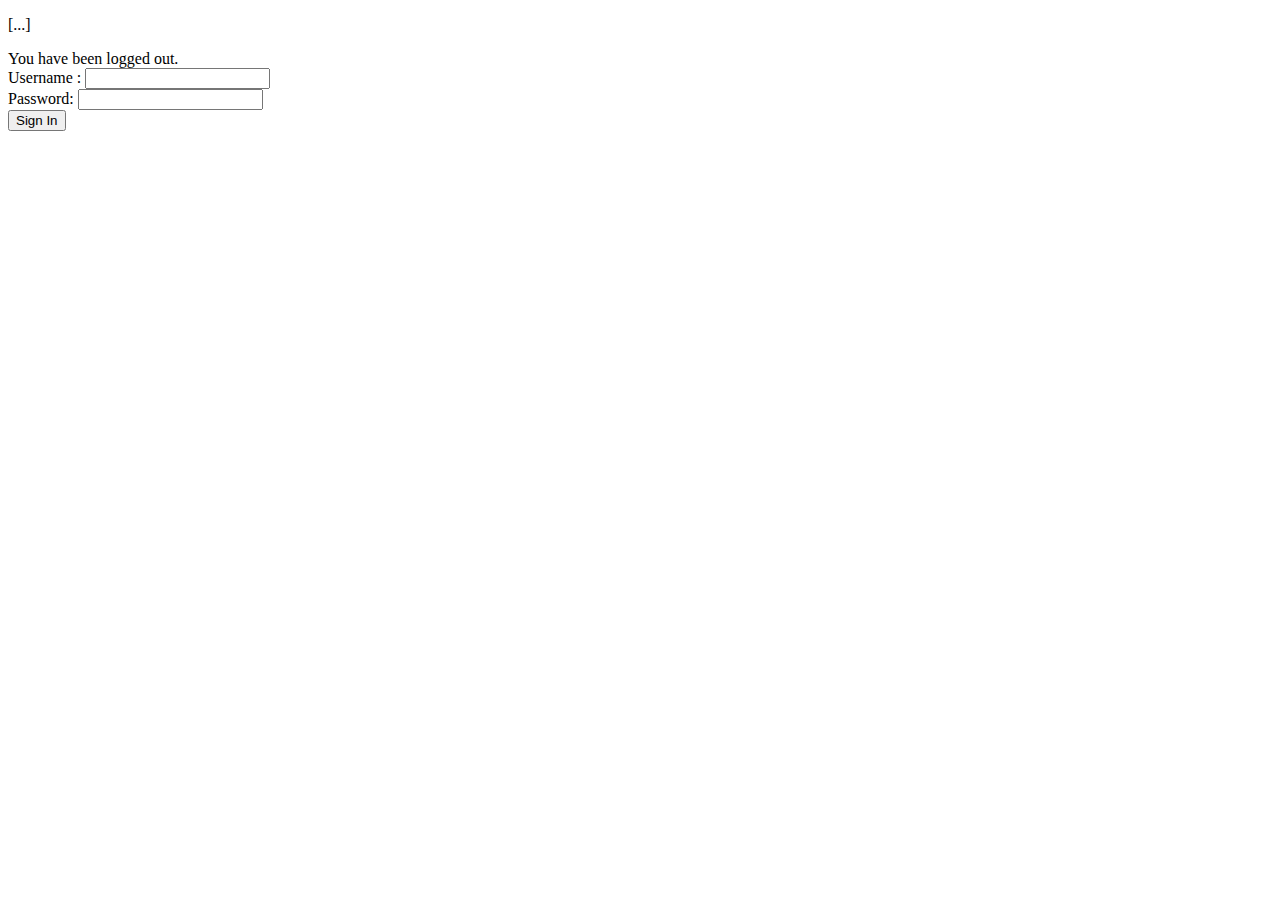
<file: src/main/resources/templates/login.html>
<!DOCTYPE html>
<html xmlns="http://www.w3.org/1999/xhtml" xmlns:th="https://www.thymeleaf.org" lang="en">
<head>
    <title>Login Page</title>
    <link th:href="@{/css/login.css}" type="text/css" rel="stylesheet">
</head>
<body>
    <div class="login-container">
        <div class="login-message" th:if="${param.error}">
            <p th:text="${session.error}" th:unless="${session == null}">[...]</p>
        </div>
        <div class="login-message" th:if="${param.logout}">You have been logged out.</div>
        <form th:action="@{/login}" method="post">
            <div class="input-field">
                <label> Username : <input type="text" name="username" /> </label>
            </div>
            <div class="input-field">
                <label> Password: <input type="password" name="password" /> </label>
            </div>

            <div><input type="submit" value="Sign In" /></div>
        </form>
    </div>
</body>
</html>
</file>
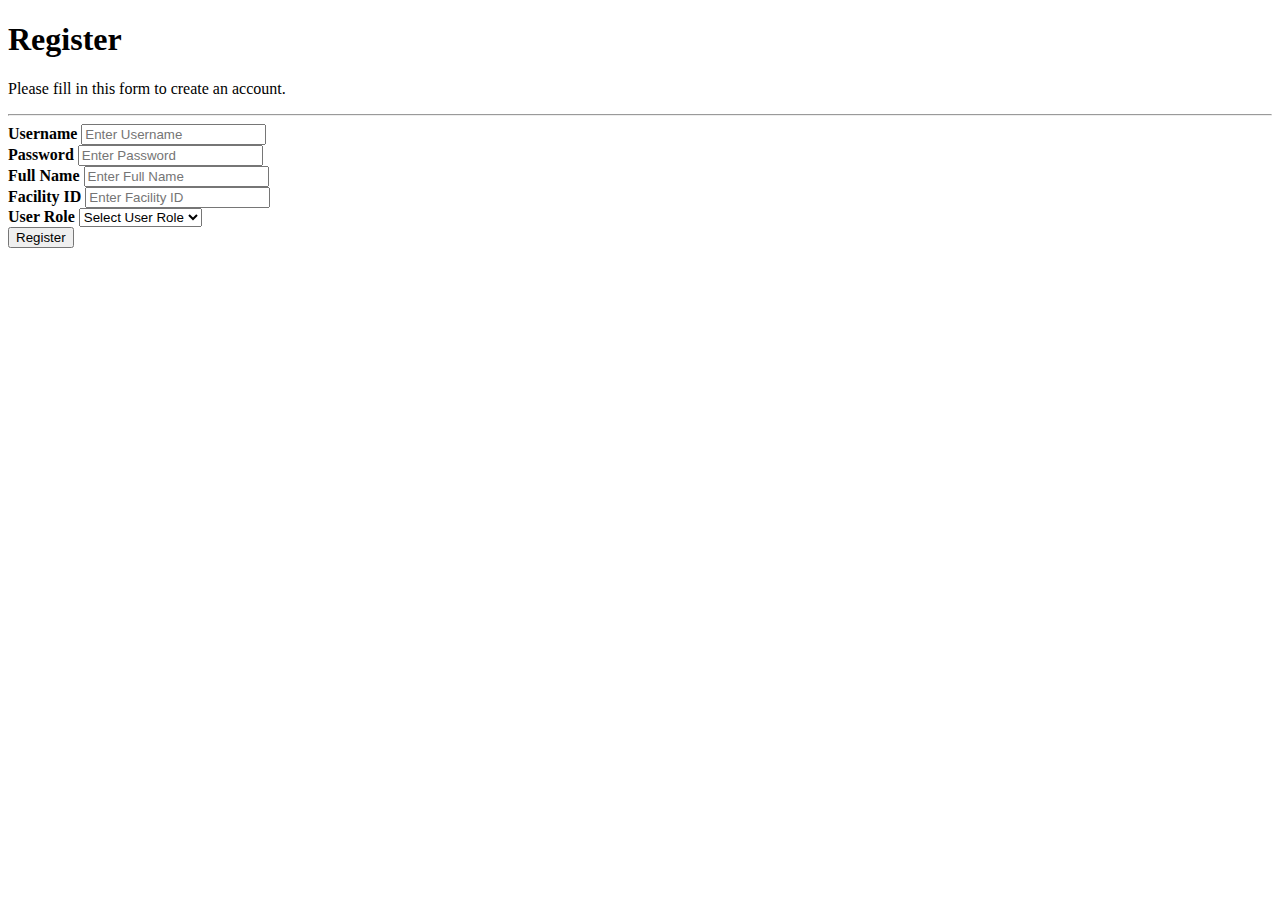
<file: src/main/resources/templates/register.html>
<!DOCTYPE html>
<html xmlns="http://www.w3.org/1999/xhtml" xmlns:th="https://www.thymeleaf.org" lang="en">
<head>
    <meta charset="ISO-8859-1">
    <title>Register</title>
    <link th:href="@{/css/register.css}" type="text/css" rel="stylesheet">
</head>
<body>
    <form class="register-form" action="/register" method="post">
        <div class="container">
            <h1>Register</h1>
            <p>Please fill in this form to create an account.</p>
            <hr>

            <div class="input-field">
                <label for="username"><b>Username</b></label>
                <input type="text" placeholder="Enter Username" name="username" id="username" required>
            </div>

            <div class="input-field">
                <label for="password"><b>Password</b></label>
                <input type="password" placeholder="Enter Password" name="password" id="password" required>
            </div>

            <div class="input-field">
                <label for="fullName"><b>Full Name</b></label>
                <input type="text" placeholder="Enter Full Name" name="fullName" id="fullName" required>
            </div>

            <div class="input-field">
                <label for="facilityID"><b>Facility ID</b></label>
                <input type="text" placeholder="Enter Facility ID" name="facilityID" id="facilityID" required>
            </div>

            <div class="input-field">
                <label><b>User Role</b></label>
                <select name="role" required>
                    <option disabled selected>Select User Role</option>
                    <option value="USER">USER</option>
                    <option value="ADMIN">ADMIN</option>
                </select>
            </div>

            <button type="submit" class="registerbtn">Register</button>
        </div>

    </form>
</body>
</html>
</file>
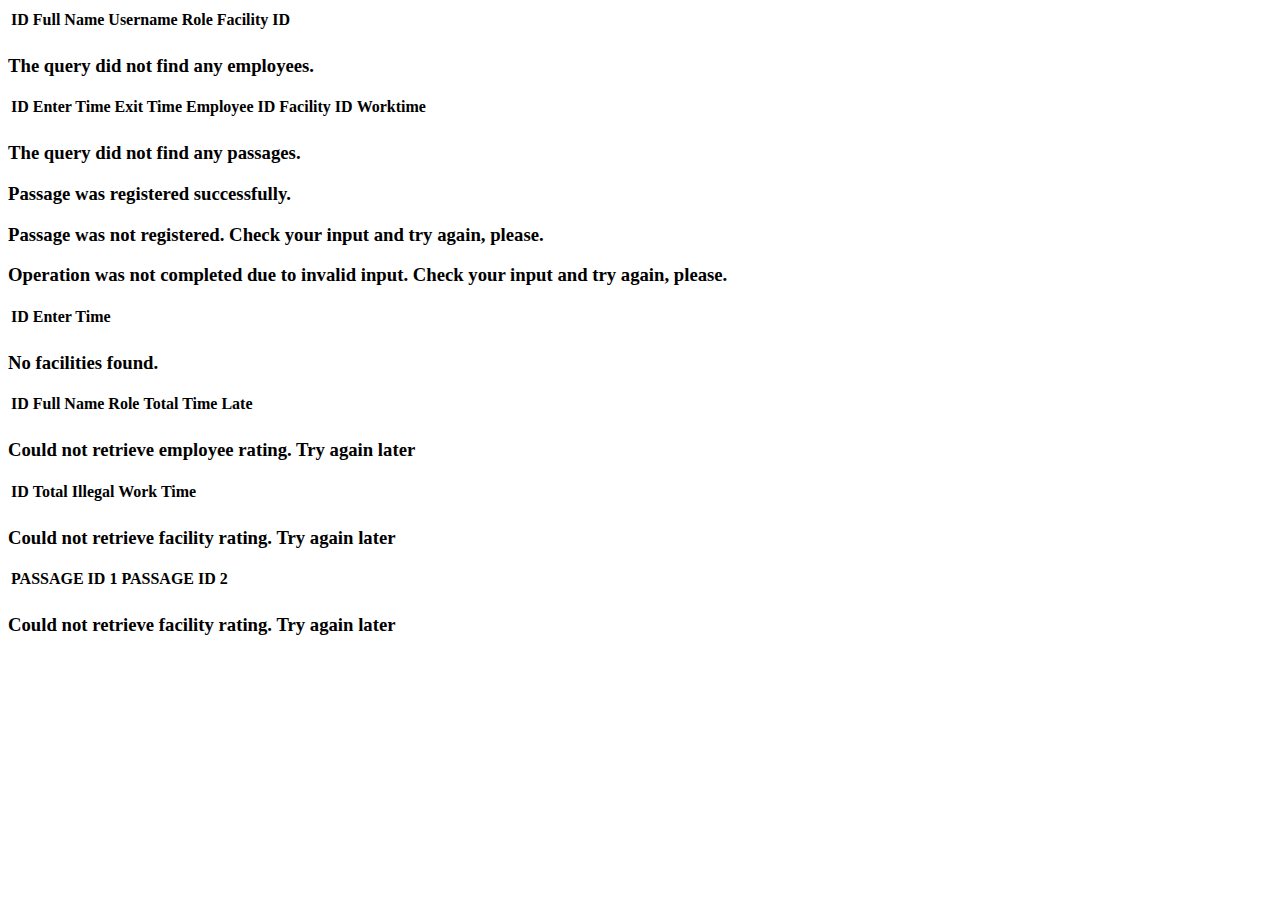
<file: src/main/resources/templates/table-fragments.html>
<!DOCTYPE html>
<html lang="en" xmlns:th="http://www.thymeleaf.org">
<head>
    <meta charset="UTF-8">
    <title>Response Template</title>
</head>
<body>
    <table class="table" th:fragment="employeesPresent">
        <tr class="table-headers">
            <th class="table-header-cell">ID</th>
            <th class="table-header-cell">Full Name</th>
            <th class="table-header-cell">Username</th>
            <th class="table-header-cell">Role</th>
            <th class="table-header-cell">Facility ID</th>
        </tr>
        <tr th:each="employee : ${employees}" class="table-row">
            <td class="table-cell" th:text="${employee.getId()}"></td>
            <td class="table-cell" th:text="${employee.getFullName()}"></td>
            <td class="table-cell" th:text="${employee.getUsername()}"></td>
            <td class="table-cell" th:text="${employee.getRole()}"></td>
            <td class="table-cell" th:text="${employee.getFacilityID()}"></td>
        </tr>
    </table>

    <div class="response-msg" th:fragment="employeesEmpty">
        <h3>The query did not find any employees.</h3>
    </div>

    <table class="table" th:fragment="passagesPresent">
        <tr class="table-headers">
            <th class="table-header-cell">ID</th>
            <th class="table-header-cell">Enter Time</th>
            <th class="table-header-cell">Exit Time</th>
            <th class="table-header-cell">Employee ID</th>
            <th class="table-header-cell">Facility ID</th>
            <th class="table-header-cell">Worktime</th>
        </tr>
        <tr th:each="passage : ${passages}" class="table-row">
            <td class="table-cell" th:text="${passage.getId()}"></td>
            <td class="table-cell" th:text="${passage.getEnterTime()}"></td>
            <td class="table-cell" th:text="${passage.getExitTime()}"></td>
            <td class="table-cell" th:text="${passage.getEmployeeID()}"></td>
            <td class="table-cell" th:text="${passage.getFacilityID()}"></td>
            <td class="table-cell" th:text="${passage.getWorktime()}"></td>
        </tr>
    </table>

    <div class="response-msg" th:fragment="passagesEmpty">
        <h3>The query did not find any passages.</h3>
    </div>

    <div class="response-msg" th:fragment="passageRegistered">
        <h3>Passage was registered successfully.</h3>
    </div>

    <div class="response-msg" th:fragment="passageIsNotRegistered">
        <h3>Passage was not registered. Check your input and try again, please.</h3>
    </div>

    <div class="response-msg" th:fragment="inputError">
        <h3>Operation was not completed due to invalid input. Check your input and try again, please.</h3>
        <p th:text="${errorMsg}"></p>
    </div>

    <table class="table" th:fragment="facilitiesFound">
        <tr class="table-headers">
            <th class="table-header-cell">ID</th>
            <th class="table-header-cell">Enter Time</th>

        </tr>
        <tr th:each="facility : ${facilities}" class="table-row">
            <td class="table-cell" th:text="${facility.getId()}"></td>
            <td class="table-cell" th:text="${facility.getFacilityName()}"></td>
        </tr>
    </table>

    <div class="response-msg" th:fragment="facilitiesNotFound">
        <h3>No facilities found.</h3>
    </div>

    <table class="table" th:fragment="employeeRatingFull">
        <tr class="table-headers">
            <th class="table-header-cell">ID</th>
            <th class="table-header-cell">Full Name</th>
            <th class="table-header-cell">Role</th>
            <th class="table-header-cell">Total Time Late</th>
        </tr>
        <tr th:each="item : ${rating}" class="table-row">
            <td class="table-cell" th:text="${item.key.getId()}"></td>
            <td class="table-cell" th:text="${item.key.getFullName()}"></td>
            <td class="table-cell" th:text="${item.key.getRole()}"></td>
            <td class="table-cell" th:text="${item.value}"></td>
        </tr>
    </table>

    <div class="response-msg" th:fragment="employeeRatingEmpty">
        <h3>Could not retrieve employee rating. Try again later</h3>
    </div>

    <table class="table" th:fragment="facilityRatingFull">
        <tr class="table-headers">
            <th class="table-header-cell">ID</th>
            <th class="table-header-cell">Total Illegal Work Time</th>
        </tr>
        <tr th:each="item : ${rating}" class="table-row">
            <td class="table-cell" th:text="${item.key}"></td>
            <td class="table-cell" th:text="${item.value}"></td>
        </tr>
    </table>

    <div class="response-msg" th:fragment="facilityRatingEnpty">
        <h3>Could not retrieve facility rating. Try again later</h3>
    </div>

    <table class="table" th:fragment="malfunctionsTable">
        <tr class="table-headers">
            <th class="table-header-cell">PASSAGE ID 1</th>
            <th class="table-header-cell">PASSAGE ID 2</th>
        </tr>
        <tr th:each="item : ${malfunctions}" class="table-row">
            <td class="table-cell" th:text="${item.key}"></td>
            <td class="table-cell" th:text="${item.value}"></td>
        </tr>
    </table>

    <div class="response-msg" th:fragment="malfunctionsEmpty">
        <h3>Could not retrieve facility rating. Try again later</h3>
    </div>
</body>
</html>
</file>
